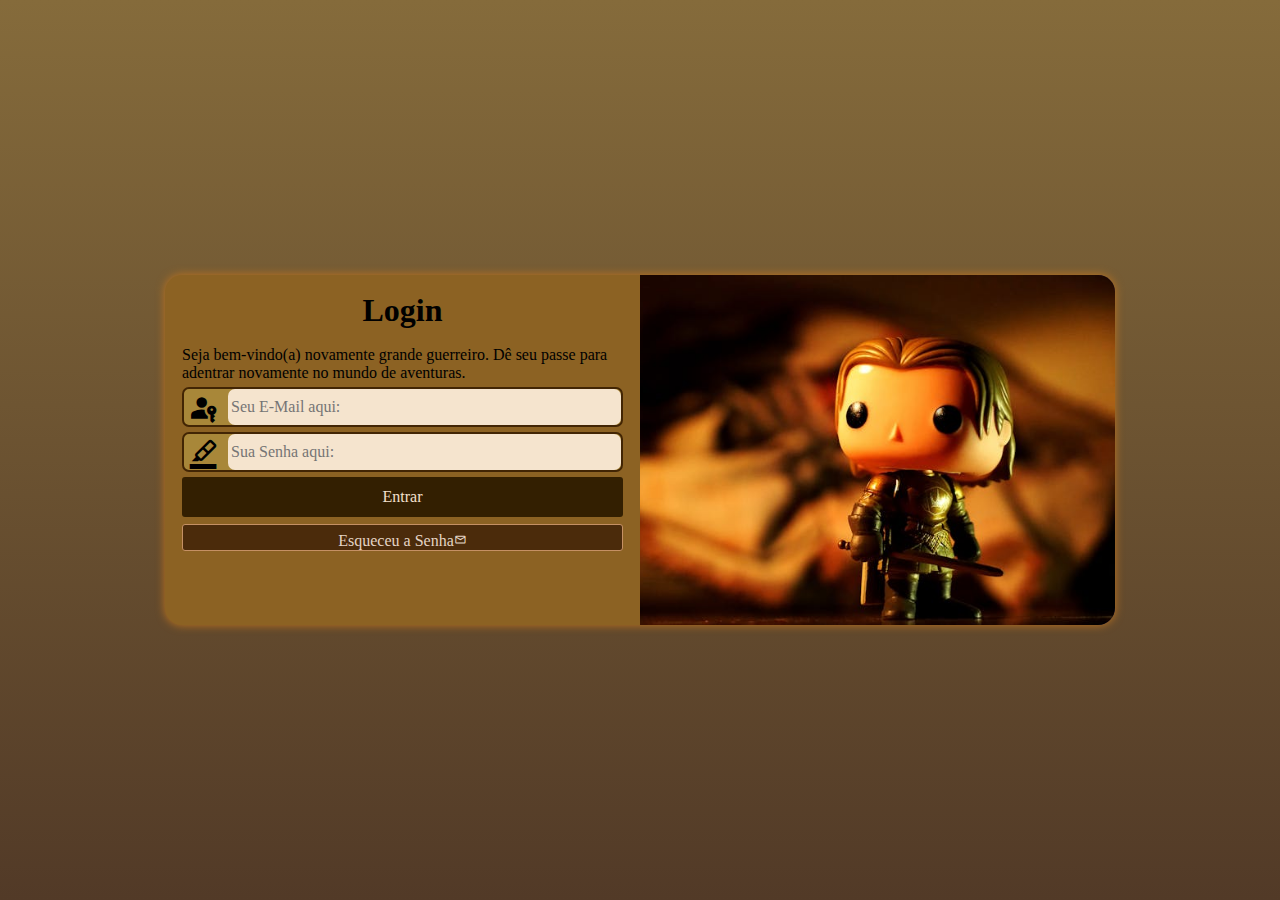
<file: index.html>
<!DOCTYPE html>
<html lang="pt-br">

<head>
    <meta charset="UTF-8">
    <meta name="viewport" content="width=device-width, initial-scale=1.0">
    <title>login_tela_mq</title>

    <link rel="stylesheet"
        href="https://fonts.googleapis.com/css2?family=Material+Symbols+Outlined:opsz,wght,FILL,GRAD@20..48,100..700,0..1,-50..200" />

    <link rel="shortcut icon" href="./assets/favicon.png" type="image/x-icon">

    <link rel="stylesheet" href="./assets/css/styles_login.css">

</head>

<body>
    <main>
        <section id="login">
            <div id="imagem">

            </div>
            <div id="formulario">
                <h1>Login</h1>
                <p>Seja bem-vindo(a) novamente grande guerreiro. Dê seu passe para adentrar novamente no mundo de aventuras.</p>

                <!-- <form action="../assets/php/login.php" method="post" autocomplete="on"> -->

                <form action="./responsivo.html" method="get" autocomplete="on">

                    <div class="campo">
                        <span class="material-symbols-outlined">passkey</span>

                        <input type="email" name="login" id="ilogin" placeholder="Seu E-Mail aqui:" autocomplete="email"
                            required maxlength="60">

                        <label for="ilogin">Login</label>
                    </div>

                    <div class="campo">
                        <span class="material-symbols-outlined">format_ink_highlighter</span>

                        <input type="password" name="senha" id="isenha" placeholder="Sua Senha aqui:"
                            autocomplete="current-password" required minlength="8" maxlength="20">

                        <label for="isenha">Senha:</label>
                    </div>

                    <input type="submit" value="Entrar">

                    <a href="esqueci.html" class="botao">
                        Esqueceu a Senha<span class="material-symbols-outlined">mail</span>
                    </a>
                </form>
            </div>
        </section>
    </main>
</body>

</html>
</file>
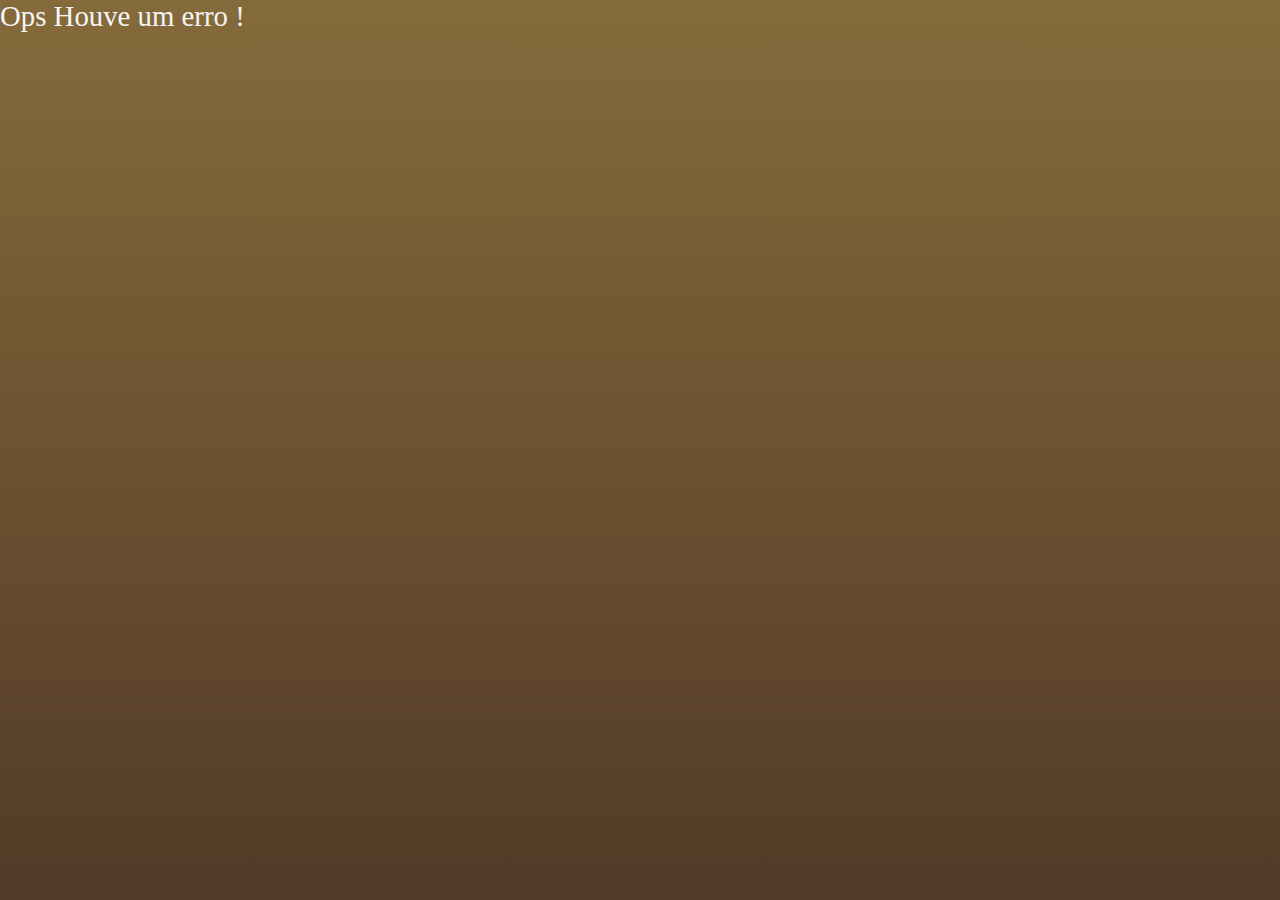
<file: esqueci.html>
<!DOCTYPE html>
<html lang="en">
<head>
    <meta charset="UTF-8">
    <meta name="viewport" content="width=device-width, initial-scale=1.0">
    <title>Erro_Senha</title>
    <link rel="stylesheet"
    href="https://fonts.googleapis.com/css2?family=Material+Symbols+Outlined:opsz,wght,FILL,GRAD@20..48,100..700,0..1,-50..200" />

    <link rel="shortcut icon" href="../assets/favicon.png" type="image/x-icon">

<link rel="stylesheet" href="../assets/css/styles_login.css">
</head>
<body>
    <p id="page_after">Ops Houve um erro !</p>
</body>
</html>
</file>
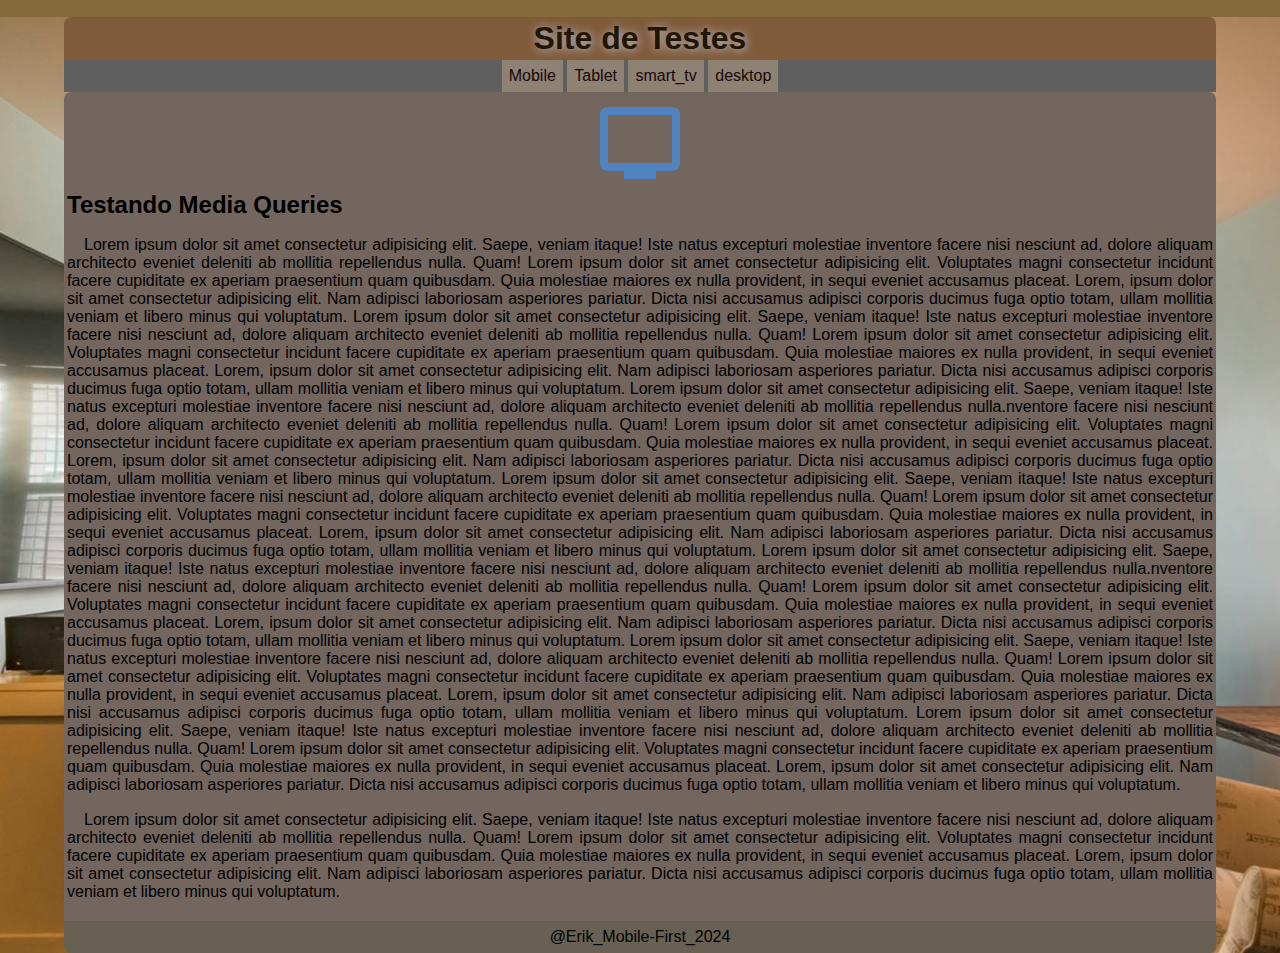
<file: responsivo.html>
<!DOCTYPE html>
<html lang="pt-br">

<head>
    <meta charset="UTF-8">
    <meta name="viewport" content="width=device-width, initial-scale=1.0">
    <title>mobile_first</title>
    <link rel="stylesheet" href="./assets/css/stylemobile2.css">
    <link rel="stylesheet"
        href="https://fonts.googleapis.com/css2?family=Material+Symbols+Outlined:opsz,wght,FILL,GRAD@20..48,100..700,0..1,-50..200" />

    <link rel="shortcut icon" href="./assets/favicon.png" type="image/x-icon">

</head>


<body onresize="identificaTamanho()">
    <header>
        <h1>Site de Testes</h1>

    </header>
   
    <span id="burger" class="material-symbols-outlined" onclick="clickOpcoes()">
        menu
    </span>
  
    <menu id="itens">
        <ul>
            <li><a href="#"> Mobile</a></li>
            <li><a href="#"> Tablet</a></li>
            <li><a href="#">smart_tv</a></li>
            <li><a href="#">desktop</a></li>
        </ul>
    </menu>

    <main>
        <img src="./assets/phoneicon.png" alt="teste com celular" id="mobile">

        <img src="./assets/tableticon.png" alt="teste com celular" id="tablet">

        <img src="./assets/icon-print.png" alt="versão impressora" id="print">

        <img src="./assets/computericon.png" alt="teste com desktop" id="pc">

        <img src="./assets/tvicon.png" alt="teste com smart tv" id="tv">

        <article>
            <h2>Testando Media Queries</h2>
            <p id="page_after">
                Lorem ipsum dolor sit amet consectetur adipisicing elit. Saepe, veniam itaque! Iste
                natus excepturi molestiae
                inventore facere nisi nesciunt ad, dolore aliquam architecto eveniet deleniti ab mollitia repellendus
                nulla.
                Quam! Lorem ipsum dolor sit amet consectetur adipisicing elit. Voluptates magni consectetur incidunt
                facere
                cupiditate ex aperiam praesentium quam quibusdam. Quia molestiae maiores ex nulla provident, in sequi
                eveniet
                accusamus placeat. Lorem, ipsum dolor sit amet consectetur adipisicing elit. Nam adipisci laboriosam
                asperiores
                pariatur. Dicta nisi accusamus adipisci corporis ducimus fuga optio totam, ullam mollitia veniam et
                libero minus
                qui voluptatum. Lorem ipsum dolor sit amet consectetur adipisicing elit. Saepe, veniam itaque! Iste
                natus excepturi molestiae
                inventore facere nisi nesciunt ad, dolore aliquam architecto eveniet deleniti ab mollitia repellendus
                nulla.
                Quam! Lorem ipsum dolor sit amet consectetur adipisicing elit. Voluptates magni consectetur incidunt
                facere
                cupiditate ex aperiam praesentium quam quibusdam. Quia molestiae maiores ex nulla provident, in sequi
                eveniet
                accusamus placeat. Lorem, ipsum dolor sit amet consectetur adipisicing elit. Nam adipisci laboriosam
                asperiores
                pariatur. Dicta nisi accusamus adipisci corporis ducimus fuga optio totam, ullam mollitia veniam et
                libero minus
                qui voluptatum. Lorem ipsum dolor sit amet consectetur adipisicing elit. Saepe, veniam itaque! Iste
                natus excepturi molestiae
                inventore facere nisi nesciunt ad, dolore aliquam architecto eveniet deleniti ab mollitia repellendus
                nulla.nventore facere nisi nesciunt ad, dolore aliquam architecto eveniet deleniti ab mollitia
                repellendus
                nulla.
                Quam! Lorem ipsum dolor sit amet consectetur adipisicing elit. Voluptates magni consectetur incidunt
                facere
                cupiditate ex aperiam praesentium quam quibusdam. Quia molestiae maiores ex nulla provident, in sequi
                eveniet
                accusamus placeat. Lorem, ipsum dolor sit amet consectetur adipisicing elit. Nam adipisci laboriosam
                asperiores
                pariatur. Dicta nisi accusamus adipisci corporis ducimus fuga optio totam, ullam mollitia veniam et
                libero minus
                qui voluptatum. Lorem ipsum dolor sit amet consectetur adipisicing elit. Saepe, veniam itaque! Iste
                natus excepturi molestiae
                inventore facere nisi nesciunt ad, dolore aliquam architecto eveniet deleniti ab mollitia repellendus
                nulla.
                Quam! Lorem ipsum dolor sit amet consectetur adipisicing elit. Voluptates magni consectetur incidunt
                facere
                cupiditate ex aperiam praesentium quam quibusdam. Quia molestiae maiores ex nulla provident, in sequi
                eveniet
                accusamus placeat. Lorem, ipsum dolor sit amet consectetur adipisicing elit. Nam adipisci laboriosam
                asperiores
                pariatur. Dicta nisi accusamus adipisci corporis ducimus fuga optio totam, ullam mollitia veniam et
                libero minus
                qui voluptatum. Lorem ipsum dolor sit amet consectetur adipisicing elit. Saepe, veniam itaque! Iste
                natus excepturi molestiae
                inventore facere nisi nesciunt ad, dolore aliquam architecto eveniet deleniti ab mollitia repellendus
                nulla.nventore facere nisi nesciunt ad, dolore aliquam architecto eveniet deleniti ab mollitia
                repellendus
                nulla.
                Quam! Lorem ipsum dolor sit amet consectetur adipisicing elit. Voluptates magni consectetur incidunt
                facere
                cupiditate ex aperiam praesentium quam quibusdam. Quia molestiae maiores ex nulla provident, in sequi
                eveniet
                accusamus placeat. Lorem, ipsum dolor sit amet consectetur adipisicing elit. Nam adipisci laboriosam
                asperiores
                pariatur. Dicta nisi accusamus adipisci corporis ducimus fuga optio totam, ullam mollitia veniam et
                libero minus
                qui voluptatum. Lorem ipsum dolor sit amet consectetur adipisicing elit. Saepe, veniam itaque! Iste
                natus excepturi molestiae
                inventore facere nisi nesciunt ad, dolore aliquam architecto eveniet deleniti ab mollitia repellendus
                nulla.
                Quam! Lorem ipsum dolor sit amet consectetur adipisicing elit. Voluptates magni consectetur incidunt
                facere
                cupiditate ex aperiam praesentium quam quibusdam. Quia molestiae maiores ex nulla provident, in sequi
                eveniet
                accusamus placeat. Lorem, ipsum dolor sit amet consectetur adipisicing elit. Nam adipisci laboriosam
                asperiores
                pariatur. Dicta nisi accusamus adipisci corporis ducimus fuga optio totam, ullam mollitia veniam et
                libero minus
                qui voluptatum. Lorem ipsum dolor sit amet consectetur adipisicing elit. Saepe, veniam itaque! Iste
                natus excepturi molestiae
                inventore facere nisi nesciunt ad, dolore aliquam architecto eveniet deleniti ab mollitia repellendus
                nulla.
                Quam! Lorem ipsum dolor sit amet consectetur adipisicing elit. Voluptates magni consectetur incidunt
                facere
                cupiditate ex aperiam praesentium quam quibusdam. Quia molestiae maiores ex nulla provident, in sequi
                eveniet
                accusamus placeat. Lorem, ipsum dolor sit amet consectetur adipisicing elit. Nam adipisci laboriosam
                asperiores
                pariatur. Dicta nisi accusamus adipisci corporis ducimus fuga optio totam, ullam mollitia veniam et
                libero minus
                qui voluptatum.
            </p>

            <p>
                Lorem ipsum dolor sit amet consectetur adipisicing elit. Saepe, veniam itaque! Iste
                natus excepturi molestiae
                inventore facere nisi nesciunt ad, dolore aliquam architecto eveniet deleniti ab mollitia repellendus
                nulla.
                Quam! Lorem ipsum dolor sit amet consectetur adipisicing elit. Voluptates magni consectetur incidunt
                facere
                cupiditate ex aperiam praesentium quam quibusdam. Quia molestiae maiores ex nulla provident, in sequi
                eveniet
                accusamus placeat. Lorem, ipsum dolor sit amet consectetur adipisicing elit. Nam adipisci laboriosam
                asperiores
                pariatur. Dicta nisi accusamus adipisci corporis ducimus fuga optio totam, ullam mollitia veniam et
                libero minus
                qui voluptatum.
            </p>

        </article>

    </main>

    <footer>
        <p>
            @Erik_Mobile-First_2024
        </p>
    </footer>
    <script src="./assets/js/scriptmq.js"></script>

</body>

</html>
</file>
<file: assets/css/styles_login.css>
@charset "utf-8";

:root{
    --isa:black;
    --dudu:white;
    --luka:orange;
    --ygor:blue;
    
} 



* {
    margin: 0px;
    padding: 0px;
    box-sizing: border-box;
    font-family: 'Times New Roman', Times, serif;

}

/* criar a tela do mobile-first */

body,
html {
    background-image: linear-gradient( to bottom, #856b3b, rgb(27, 28, 1));
    height: 100vh;
    width: 100vw;
}

main {
    position: relative;
    height: 100vh;
    width: 100vw;
}

section#login {
    position: absolute;
    top: 50%;
    left: 50%;
    overflow: hidden;
    /*tudo que for fora da borda recorta */
    background-color: rgb(140, 98, 35);
    width: 250px;
    height: 515px;
    border-radius: 17px;
    box-shadow: 0px 0px 10px rgb(191, 116, 30);

    transition: width .3s, height .3s;
    transition-timing-function: ease;
    transform: translate(-50%, -50%);
}

section#login>div#imagem {
    display: block;
    background: #ded9ad url(../bonequinhodahora.png) no-repeat;
    background-size: cover;
    background-position: left center;
    height: 200px;
}

section#login>div#formulario {
    display: block;
    padding: 17px;
}

div#formulario>h1 {
    text-align: center;
    margin-bottom: 17px;
}

div#formlario>p {
    font-size: 0.8em;
}

div.campo>label {
    display: none;
}

div.campo>span {
    color: rgb(0, 0, 0);
    font-size: 2rem;
    width: 40px;
    padding: 3px;
}

div.campo>input {
    background-color: #f5e4ce;
    font-size: 1em;
    padding: 3px;
    width: calc(100% - 44px);
    height: 100%;
    border: 0px;
    border-radius: 7px;
    transform: translateY(-12px);
}

div.campo>input:focus-within {
    background-color: rgb(255, 255, 255);
}

form>input[type=submit] {
    display: block;
    font-size: 1em;
    width: 100%;
    height: 40px;
    background-color: #331f01;
    color: rgb(244, 224, 205);
    border: none;
    cursor: pointer;
    border-radius: 3px;
}

form>div.campo {
    background-color: #a88739;
    display: block;
    border: solid 2px #422504;
    width: 100%;
    height: 40px;
    border-radius: 7px;
    margin: 5px 0px;

}

form>input[type=submit]:hover {
    background-color: #523c02;

}

form>a.botao {
    display: block;
    text-align: center;
    font-size: 1em;
    width: 100%;
    height: 40%;
    padding-top: 7px;
    margin-top: 7px;
    background-color: #4b2b0b;
    color: #e4d4c5;
    border: 1px solid #c59064;
    border-radius: 3px;
    text-decoration: none;

}

form>a.botao:hover {
    background-color: #523c02;
    color: white;
}

form>a.botao>span {
    font-size: 0.8em;

}

#page_after{
color: whitesmoke;
font-size: 1.8em;
}

@media screen and (min-width: 768px) and (max-width: 992px) {
    body {
        background-image: linear-gradient( to bottom, #856b3b, #523a27);
    }

    section#login {
        width: 80vw;
        height: 280px;
    }

    section#login>div#imagem {
        float: left;
        width: 30%;
        height: 100%;
        background: #4b3c5d url(../bonequinhodahora.png) no-repeat;
        background-size: cover;
        background-position: right bottom;

        /*  */
    }

    section#login>div#formulario {
        float: right;
        width: 70%;
        /*  */
    }
}


@media screen and (min-width: 993px) {
    body {
        background-image: linear-gradient( to bottom, #856b3b, #523a27);
    }

    section#login {
        width: 950px;
        height: 350px;
        /*  */
    }

    section#login>div#imagem {
        float: right;
        width: 50%;
        height: 100%;
        background: #4b3c5d url(../bonequinhodahora.png) no-repeat;
        background-size: cover;
        background-position: right center;
        /*  */
    }

    section#login>div#formulario {
        float: left;
        width: 50%;
        /*  */
    }

    div#fomulario>h1 {
        font-size: 2em;
    }

    div#formlario>p {
        font-size: 1.2em;
    }
}
</file>
<file: assets/css/stylemobile2.css>
@charset "utf-8";

/* Criando um mobile-first
https://paletadecores.com/paleta/21203f/fff1ce/e7bfa5/c5a898/4b3c5d/
https://www.w3schools.com/howto/howto_css_media_query_breakpoints.asp
    device breakpoints
     mobile 600 px 
     tablet 768 px
     desktop 992 px
     smart_tv 1200 px

*/

* {
    margin: 0;
    padding: 0;
    /* calcular a borda em relação ao tamanho.*/
    box-sizing: border-box;
    font-family: Arial, Helvetica, sans-serif;

}

/* Definir o tamanho da tela sempre forçando o não extender a tela */
html {
    background-image: linear-gradient( to bottom, #856b3b, rgb(27, 28, 1));
    height: 100vh;
}

/* Definição  do tamanho da tela */
body {
    font-family: Arial, sans-serif;
    background-image: linear-gradient( to bottom, #856b3b, rgb(27, 28, 1));
    background-repeat: no-repeat;
    background-position: top;
    background-attachment: scroll;
    background-image:url("../back-phone.jpg");

}

header {
    background-color: #805b39;
    margin-top: 3px;
    border-radius: 7px 7px 0px 0px;
    width: 90vw;
    margin: auto;
}

header>h1 {
    text-align: center;
    color: rgb(34, 22, 1);
    padding: 3px;
    text-shadow: #bbc2e2 1px 1px 10px;
    margin-top: 17px;

}

#burger {
    background-color: #8d8274;
    display: block;
    color: rgb(255, 255, 255);
    text-align: center;
    margin: auto;
    padding: 7px;
    width: 90vw;
    cursor: pointer;
}

#burger:hover {
    background-color: #2c6a94c5;
}

menu {
    color: rgb(17, 10, 10);
    text-align: center;
    list-style-type: none;
    width: 90vw;
    margin: auto;
}

menu>ul {
    list-style-type: none;
}

menu>ul>li>a {
    display: block;
    padding: 7px;
    text-decoration: none;
    text-align: center;
    background-color:  #8d8274;

    border-radius: 0px 0px 0px 0px;
    color: rgb(27, 7, 7);
    margin: auto;

}

menu>ul>li>a:hover {
    background-color: #00233bd7;
    color: rgb(198, 248, 255);
    text-decoration: none;
}


main {
    background-color: #73665f;
    width: 90vw;
    margin: auto;
    border-radius: 7px 7px 0px 0px;
    margin-top: 7px;
    padding: 3px;

}

article>h2 {
    padding-bottom: 17px;

}

article>p {
    text-align: justify;
    margin-bottom: 17px;
    text-indent: 17px;

}

footer {
    background-color: #676053;
    text-align: center;
    border-radius: 0px 0px 7px 7px;
    width: 90vw;
    padding: 7px;
    margin: auto;
}


/* configuração e definição de imagens para mobile-first */
img {  
    display: block;
    margin: auto;
}

img#mobile {
    display: block;
}

img#tablet {
    display: none;
}

img#print {
    display: none;
}

img#pc {
    display: none;
}

img#tv {
    display: none;
}



/* media para tablet com  largura de tela menor que 768px para o maior de 992px
onde sera modificado as medidas do menu, menu lista, main > article onde o menu
deve estar bloqueado seguindo as margens e cor de fundo dos elementos e 
deixando assim o menu burger oculto, forçando assim o menu aparecendo inline-block
(na horizontal) e sua exibição de imagens */


@media screen and (min-width: 768px) and (max-width: 992px) {
    body {
        background-image:url("../back-tablet.jpg");

    }

    #burger {
        display: none;
    }


    menu {
        display: block;
        width: 90vw;
        margin: auto;
        background-color: #5f5f5f;
    }

    menu>ul>li {
        display: inline-block;
        background-color: #21203f;

    }

    main {
        width: 90vw;
        margin: auto;
    }

    article>h2 {
        padding-bottom: 17px;
        width: 90vw;
        margin: auto;
    }

    article>p {
        text-align: justify;
        margin-bottom: 17px;
        text-indent: 17px;
    }

    footer {
        width: 90vw;
        margin: auto;
    }

    img#mobile {
        display: none;
    }

    img#tablet {
        display: block;
    }

    img#print {
        display: none;
    }

    img#pc {
        display: none;
    }

    img#tv {
        display: none;
    }
}


/* media para pc com  largura de tela menor que 992px para o maior de 1200px
onde sera modificado as medidas do menu, menu lista, main > article onde o menu
deve estar bloqueado seguindo as margens e cor de fundo dos elementos e 
deixando assim o menu burger oculto, forçando assim o menu aparecendo inline-block
(na horizontal) e sua exibição de imagens */

@media screen and (min-width: 993px) and (max-width: 1200px) {
    body {
        background-image:url("../pcfundo.jpg");
    }

    #burger {
        display: none;
    }

    menu {
        display: block;
        background-color: #5f5f5f;
    }

    menu>ul>li {
        display: inline-block;
        background-color: #21203f;
    }

    main {
        width: 90vw;
        margin: auto;
    }

    article>h2 {
        padding-bottom: 17px;
    }

    article>p {
        text-align: justify;
        margin-bottom: 17px;
        text-indent: 17px;
    }

    footer {
        width: 90vw;
        margin: auto;
    }

    img#mobile {
        display: none;
    }

    img#tablet {
        display: none;
    }

    img#print {
        display: none;
    }

    img#pc {
        display: block;
    }

    img#tv {
        display: none;
    }
}

/* media para smart_tv com  largura de tela menor que 992px para o maior de 1200px
onde sera modificado as medidas do menu, menu lista, main > article onde o menu
deve estar bloqueado seguindo as margens e cor de fundo dos elementos e 
deixando assim o menu burger oculto, forçando assim o menu aparecendo inline-block
(na horizontal) e sua exibição de imagens */

@media screen and (min-width: 1201px) {
    body {
        background-image:url("../tvfundo.jpg");
        background-repeat: repeat-x;
        background-attachment: fixed;
    }

    #burger {
        display: none;
    }

    menu {
        display: block;
        background-color: #5f5f5f;
    }

    menu>ul>li {
        display: inline-block;
        background-color: #21203f;
    }

    main {
        width: 90vw;
        margin: auto;
    }

    article>h2 {
        padding-bottom: 17px;
    }

    article>p {
        text-align: justify;
        margin-bottom: 17px;
        text-indent: 17px;
    }

    footer {
        width: 90vw;
        margin: auto;
    }

    img#mobile {
        display: none;
    }

    img#tablet {
        display: none;
    }

    img#print {
        display: none;
    }

    img#pc {
        display: none;
    }

    img#tv {
        display: block;
    }
}
</file>
